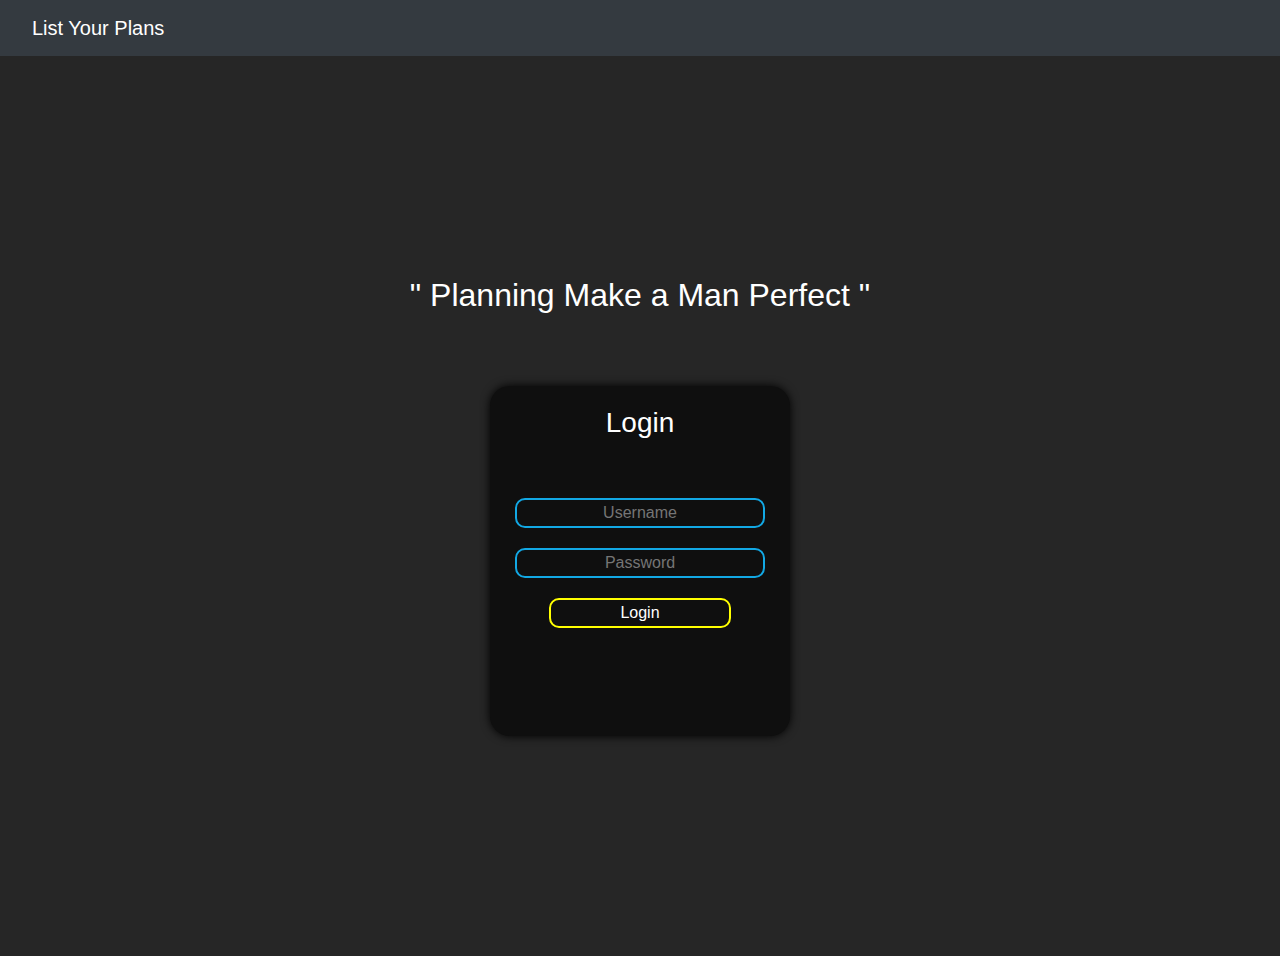
<file: index.html>
<!DOCTYPE html>
<html lang="en">
  <head>
    <meta charset="UTF-8" />
    <meta name="viewport" content="width=device-width, initial-scale=1.0" />
    <title>Login</title>
    <link rel="stylesheet" href="style.css" />
    <link
      rel="stylesheet"
      href="https://maxcdn.bootstrapcdn.com/bootstrap/4.0.0/css/bootstrap.min.css"
      integrity="sha384-Gn5384xqQ1aoWXA+058RXPxPg6fy4IWvTNh0E263XmFcJlSAwiGgFAW/dAiS6JXm"
      crossorigin="anonymous"
    />
  </head>
  <body id="loginbody">
    <nav class="navbar navbar-expand-lg navbar-dark bg-dark">
      <a class="navbar-brand ml-3" href="#">List Your Plans</a>
      <!-- <button
        class="navbar-toggler"
        type="button"
        data-toggle="collapse"
        data-target="#navbarSupportedContent"
        aria-controls="navbarSupportedContent"
        aria-expanded="false"
        aria-label="Toggle navigation"
      >
        <span class="navbar-toggler-icon"></span>
      </button> -->
    </nav>
    <div id="logindiv">
      <h2 class="text-white text-center">" Planning Make a Man Perfect "</h2>
      <br />
      <form action="home.html" method="GET" onsubmit="validate(event)">
        <h3 class="text-white">Login</h3>
        <div id="warning" ></div>
        <input
          id="username"
          type="text"
          name="name"
          placeholder="Username"
          autocomplete="false"
          required
        />
        <input
          id="password"
          type="password"
          name="pass"
          placeholder="Password"
          required
        />
        <input type="submit" value="Login" />
      </form>
    </div>


    <script src="https://cdn.jsdelivr.net/npm/bootstrap@5.0.0-beta1/dist/js/bootstrap.bundle.min.js" 
    integrity="sha384-ygbV9kiqUc6oa4msXn9868pTtWMgiQaeYH7/t7LECLbyPA2x65Kgf80OJFdroafW" crossorigin="anonymous"></script>
    <script src="https://cdn.jsdelivr.net/npm/@popperjs/core@2.5.4/dist/umd/popper.min.js" integrity="sha384-q2kxQ16AaE6UbzuKqyBE9/u/KzioAlnx2maXQHiDX9d4/zp8Ok3f+M7DPm+Ib6IU" crossorigin="anonymous"></script>
<script src="https://cdn.jsdelivr.net/npm/bootstrap@5.0.0-beta1/dist/js/bootstrap.min.js" integrity="sha384-pQQkAEnwaBkjpqZ8RU1fF1AKtTcHJwFl3pblpTlHXybJjHpMYo79HY3hIi4NKxyj" crossorigin="anonymous"></script>
<script src="login.js"></script>
</body>
</html>
</file>
<file: style.css>
*{
    margin: 0;
    padding: 0;
    font-family: Arial, Helvetica, sans-serif;
}
h3,h2{
    color: rgb(255, 255, 255);
    padding-bottom: 40px;
    font-family: 'Lucida Sans', 'Lucida Sans Regular', 'Lucida Grande', 'Lucida Sans Unicode', Geneva, Verdana, sans-serif;
}

#logindiv{
    background: #262626;
    background-size: cover;
    display: flex;
    align-items: center;
    justify-content: center;
    min-height: 100vh;
    flex-direction: column;
}

form{
    background: #0f0f0f;
    padding: 20px;
    padding-top: 20px;
    display: inline-flex;
    flex-direction: column;
    align-items: center;
    border-radius: 20px;
    box-shadow: 0 0 10px rgba(0, 0, 0, 8);
    width: 300px;
    height: 350px;
}

form h2{
    /* margin-top: 20px; */
    font-size: 55px;
    color: white;
    margin-bottom: 30px;
}
form input[type="text"],
form input[type="password"]{
    border: solid 2px #12a8e4 ;
    width: 250px;
}

form input[type="submit"]{
    /* background-color: rgb(4, 4, 58); */
    border: solid 2px yellow;
    box-sizing: border-box;
    /* height: 50px; */
    width: 70%;
    cursor: pointer;
    
}
form input{
    border: none;
    background: none;
    text-align: center;
    outline: none;
    /* padding: 20px; */
    margin: 10px;
    color: white;
    width: 300px;
    height: 30px;
    border-radius: 10px;
    transition: 0.2s ease-in;

}

form input[type="submit"]:hover{
    background: #f5e505;
    color: #0e0d0d;
    
}

table{ 
  border-collapse: collapse; 
  padding: 20px; 
  border: 1px solid #000; 
} 
td{ 
  border: 1px solid #000; 
  padding: 20px; 
}
#tablediv{
  
  text-align: center;
}
</file>
